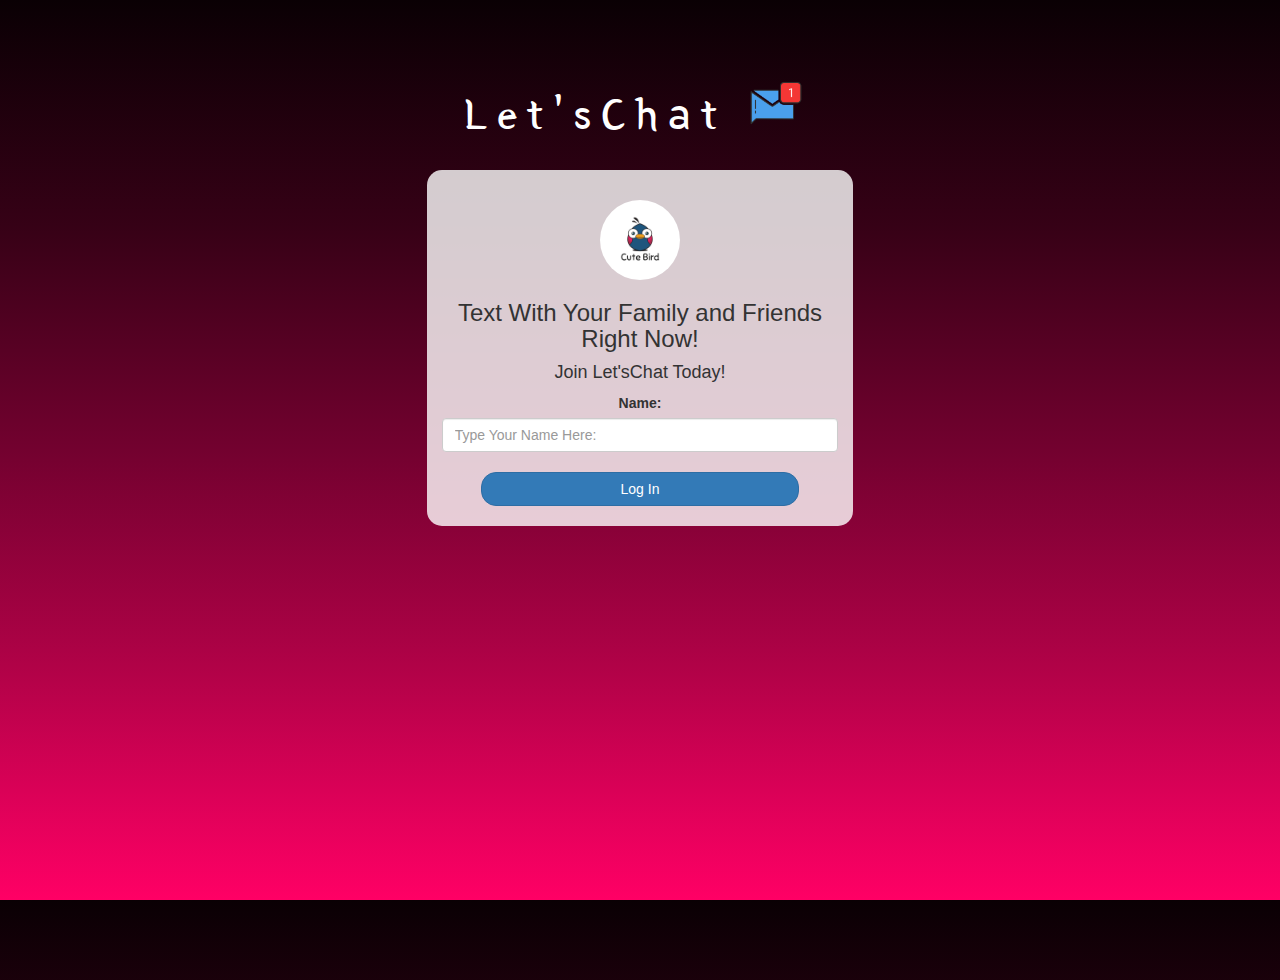
<file: index.html>
<html>
	<head>
		<title> LetChat Website </title>
		<link href="https://fonts.googleapis.com/css?family=Yeon+Sung&display=swap" rel="stylesheet"><meta name="viewport" content="width=device-width, initial-scale=1">
		<link rel="stylesheet" href="https://maxcdn.bootstrapcdn.com/bootstrap/3.4.0/css/bootstrap.min.css">
		<script src="https://ajax.googleapis.com/ajax/libs/jquery/3.4.1/jquery.min.js"></script>
		<script src="https://maxcdn.bootstrapcdn.com/bootstrap/3.4.0/js/bootstrap.min.js"></script>
		<link rel="stylesheet" type="text/css" href="style.css">
	<script src="kwitter.js"></script>
	</head>
	<body>
		<center>
			<h1 class="header">	
				Let'sChat 	
				<sup> 
					<img src="m2.png"> 
				</sup>
			</h1>
			<div class="col-lg-4 col-md-6 col-sm-6 col-xs-11 login_div">
				<img src="logo.png" class="logo">
				<h3> Text With Your Family and Friends Right Now! </h3>
				<h4> Join Let'sChat Today! </h4>
					<div class="form-group">
						<label> Name:</label>
						<input type="text" class="form-control" id="user_name" placeholder="Type Your Name Here:"

					</div>
					<br>
					<button id="login_button" class="btn btn-primary" onclick="addUser()">Log In</button>
					<br><br>
			</div>
		</center>
	</body>
</html>
</file>
<file: style.css>
html, body
{
  height: 100%;
  margin: 0;
}

body
{
background-image: linear-gradient(to top, #ff0065, #b30248, #73012f, #360116, #0a0004);
}

.header
{
	color: white;font-family: 'Yeon Sung';font-size: 45px;letter-spacing: 10px;margin-top: 80px;
}
.header img
{
	width: 80px;margin-left: -15px;
}

.login_div
{
	background: rgba(255,255,255,0.8);float: none;border-radius: 15px;
}

.logo
{
	width: 80px;margin-top: 30px;border-radius: 40px;
}

#login_button
{
	width: 80%;border-radius: 15px;
}

.room_name
{
	cursor: pointer;
	font-size: 20px;
}


#logout
{
	font-size: 20px;
}


#output
{
	padding: 10px; width:80%;background: rgba(255,255,255,0.8);border-radius: 15px;
}

.input_div_room_page
{
	width: 80%;
}

.input_div label
{
	color: white;font-size: 20px;
}


.input_div_message_page
{
	position: fixed;bottom: 0px;width: 100%;background: rgba(255,255,255,0.8);
}
.input_div_message_page label
{
	color: black;
}
.input_div_message_page #msg
{
	width: 80%;
}
.input_div_message_page button
{
	margin-top: 15px;
	width: 50%; 
}
.color_white
{
	color: white
}

.user_tick
{
	width:20px;
}
.message_h4
{
	padding-left:5px;color:grey;
}
</file>
